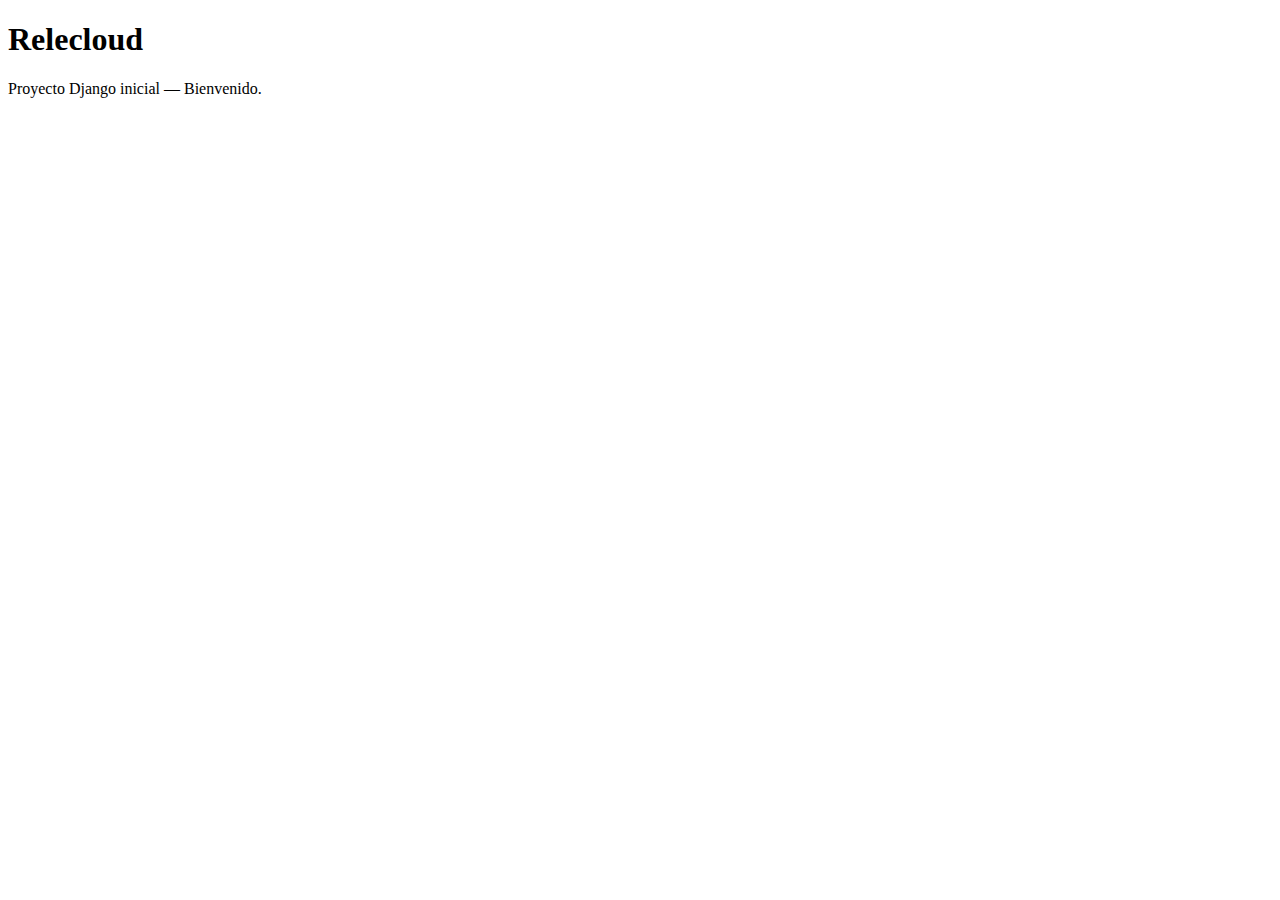
<file: proyect/templates/index.html>
<!doctype html>
<html lang="en">
<head>
  <meta charset="utf-8"/>
  <title>Relecloud - Inicio</title>
</head>
<body>
  <h1>Relecloud</h1>
  <p>Proyecto Django inicial — Bienvenido.</p>
</body>
</html>
</file>
